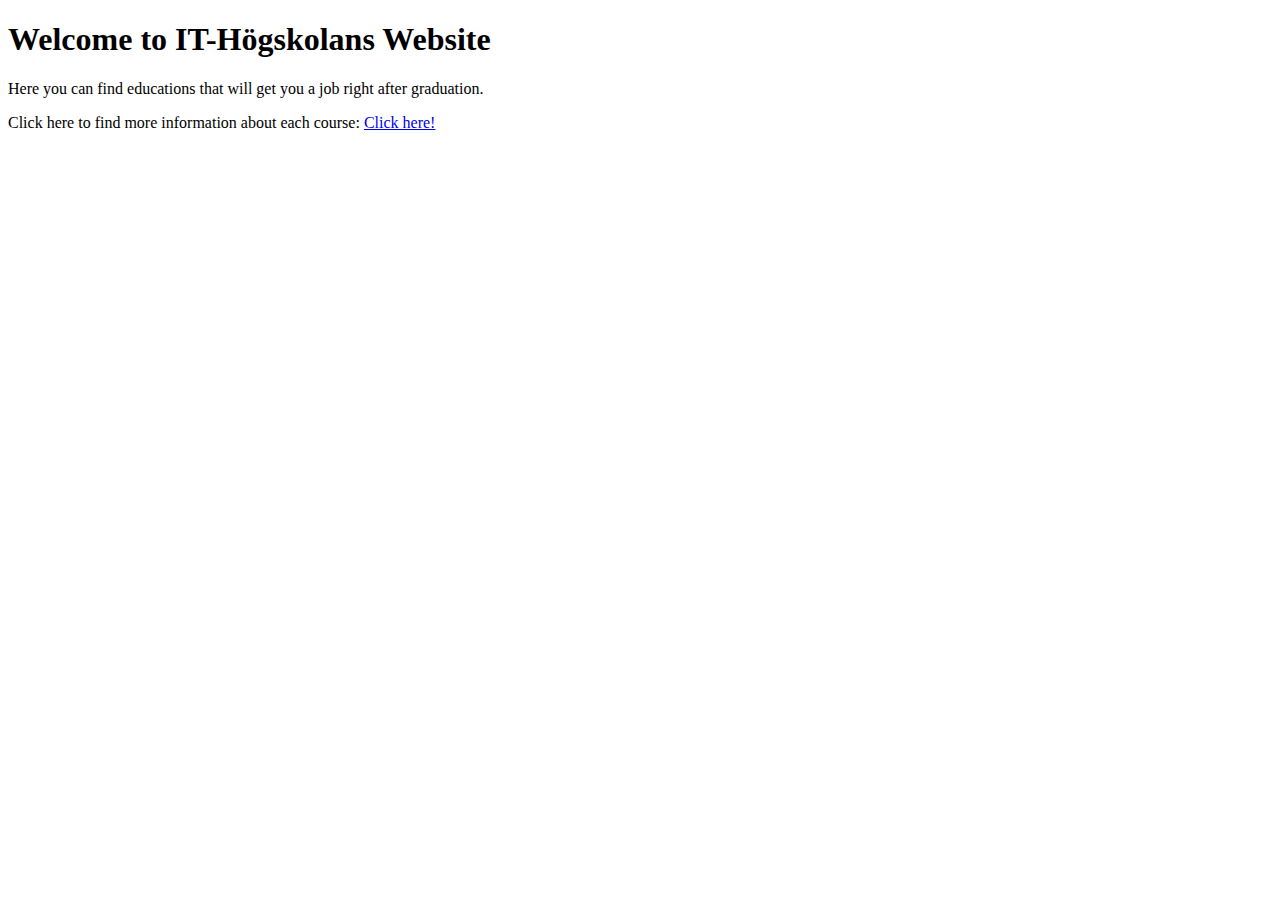
<file: pages/index.html>
<!DOCTYPE html>
<html lang="en">
  <head>
    <meta charset="UTF-8" />
    <meta name="viewport" content="width=device-width, initial-scale=1.0" />
    <title>Övning</title>
  </head>

  <body>

<header>
  <h1>
    Welcome to IT-Högskolans Website
  </h1>
</header>

<main>
<p>Here you can find educations that will get you a job right after graduation.</p>  
</main>

<footer>
Click here to find more information about each course:
<a href="https://www.iths.se/kurstyp/yh-utbildning/">Click here!</a>

</footer>

  </body>
</html>

<!-- Tamaras -->
</file>
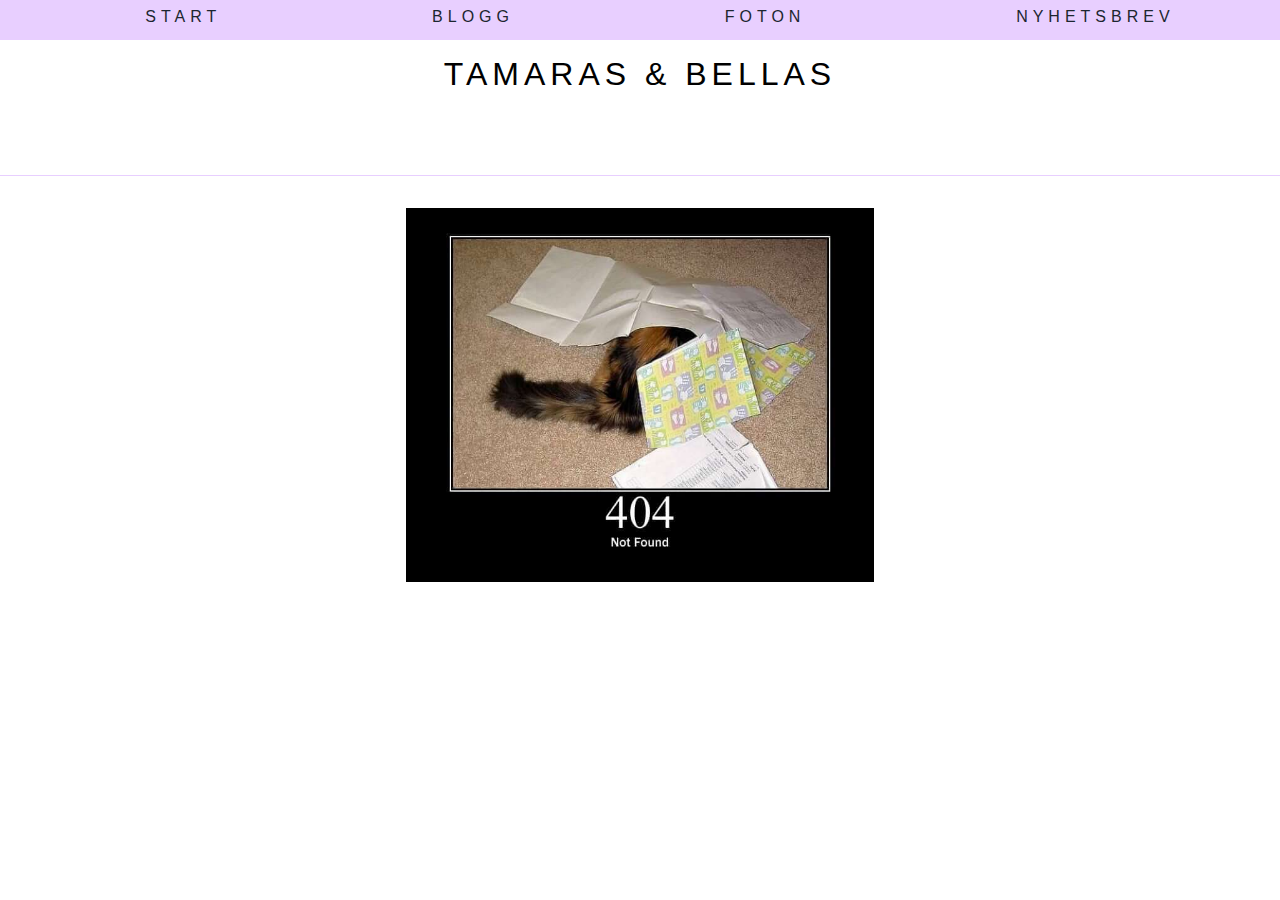
<file: pages/404Page.html>
<!DOCTYPE html>
<html lang="en">
  <head>
    <meta charset="UTF-8" />
    <meta name="viewport" content="width=device-width, initial-scale=1.0" />

    <link href="../index.css" rel="stylesheet" />
    <title>Page not found</title>
  </head>
  <body>
    <header>
      <nav>
        <ul>
          <li>
            <a href="index.html"> Start </a>
          </li>
          <li>
            <a href="BlogPage.html"> Blogg </a>
          </li>
          <li>
            <a href="PhotoPage.html"> Foton </a>
          </li>
          <li>
            <a href="FormsPage.html"> Nyhetsbrev </a>
          </li>
        </ul>
      </nav>
      <h1>Tamaras & Bellas</h1>
    </header>
    <main id="PageNotFound">
      <a href="https://http.cat/status/404">
        <img src="../images/404.jpg" alt="404, cant find page " />
      </a>
    </main>
  </body>
</html>
</file>
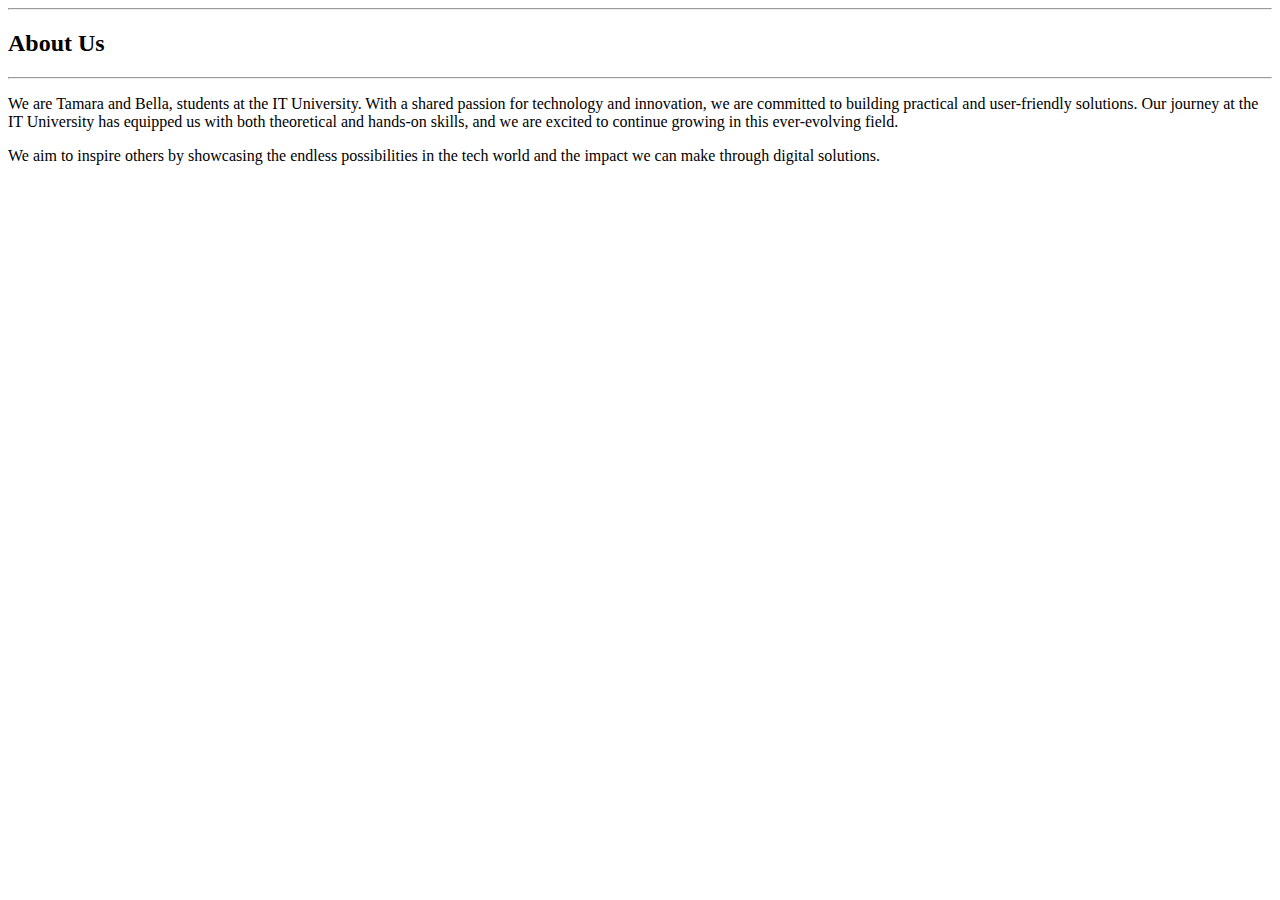
<file: pages/About.html>
<!DOCTYPE html>
<html lang="en">
<head>
    <meta charset="UTF-8">
    <meta name="viewport" content="width=device-width, initial-scale=1.0">
    <title>Document</title>
</head>
<body>
    <section id="about us">
        <hr>
        <h2>About Us</h2>
        <hr>
        <p>We are Tamara and Bella, students at the IT University. With a shared passion for technology and innovation, we are committed to building practical and user-friendly solutions. Our journey at the IT University has equipped us with both theoretical and hands-on skills, and we are excited to continue growing in this ever-evolving field.</p>
        <p>We aim to inspire others by showcasing the endless possibilities in the tech world and the impact we can make through digital solutions.</p>
    </section>
</body>
</html>
</file>
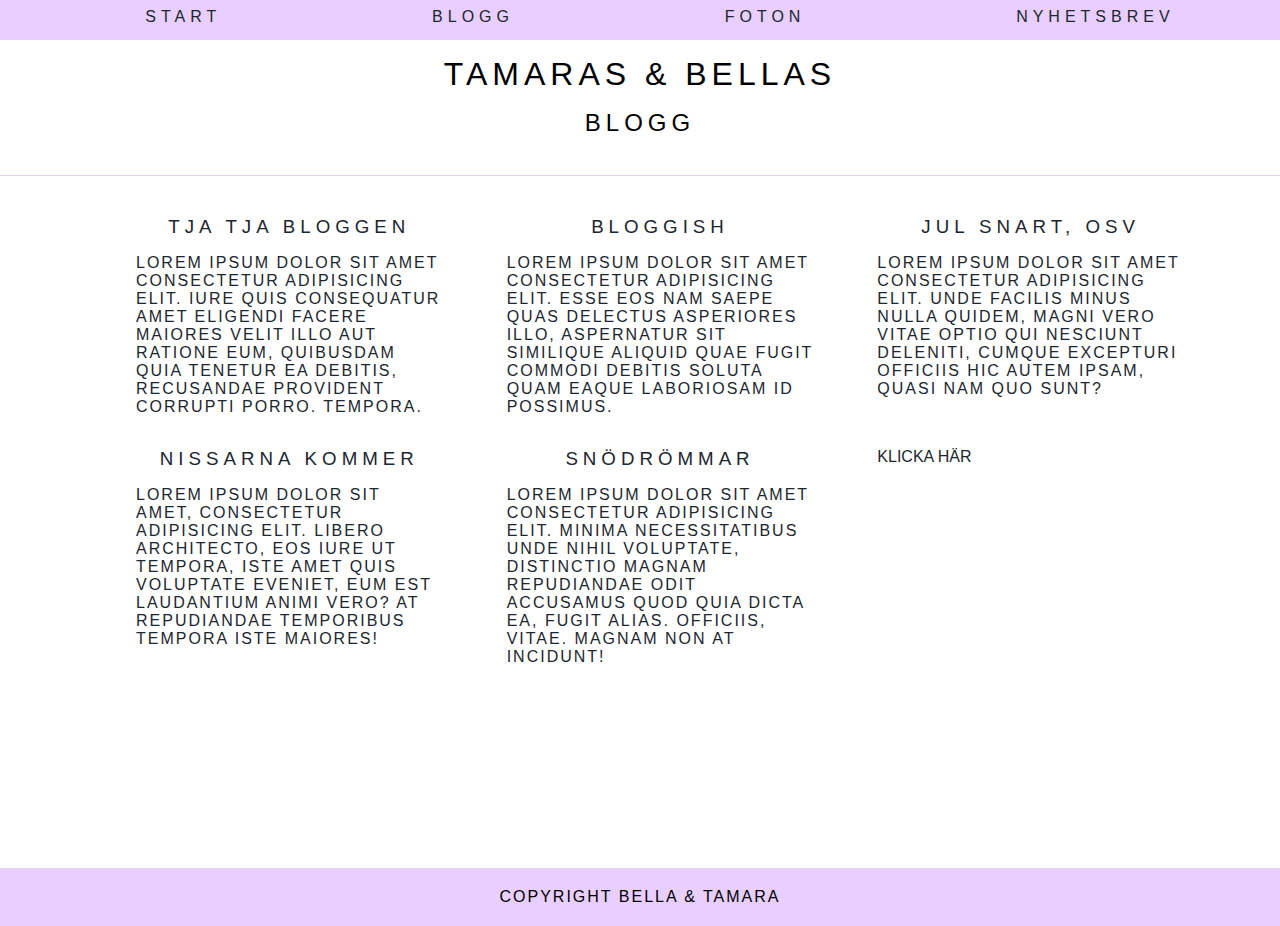
<file: pages/BlogPage.html>
<!DOCTYPE html>
<html lang="en">
  <head>
    <meta charset="UTF-8" />
    <meta name="viewport" content="width=device-width, initial-scale=1.0" />
    <link href="../index.css" rel="stylesheet" />
    <title>Bloggen</title>
  </head>
  <body>
    <header>
      <nav>
        <ul>
          <li>
            <a href="index.html"> Start </a>
          </li>
          <li>
            <a href="BlogPage.html"> Blogg </a>
          </li>
          <li>
            <a href="PhotoPage.html"> Foton </a>
          </li>
          <li>
            <a href="FormsPage.html"> Nyhetsbrev </a>
          </li>
        </ul>
      </nav>
      <h1>Tamaras & Bellas</h1>
      <h2>Blogg</h2>
    </header>
    <main>
      <div id="blogg">
        <ul>
          <li>
            <h3>Tja tja bloggen</h3>
            <p>
              Lorem ipsum dolor sit amet consectetur adipisicing elit. Iure quis
              consequatur amet eligendi facere maiores velit illo aut ratione
              eum, quibusdam quia tenetur ea debitis, recusandae provident
              corrupti porro. Tempora.
            </p>
          </li>
          <li>
            <h3>Bloggish</h3>
            <p>
              Lorem ipsum dolor sit amet consectetur adipisicing elit. Esse eos
              nam saepe quas delectus asperiores illo, aspernatur sit similique
              aliquid quae fugit commodi debitis soluta quam eaque laboriosam id
              possimus.
            </p>
          </li>
          <li>
            <h3>Jul snart, osv</h3>
            <p>
              Lorem ipsum dolor sit amet consectetur adipisicing elit. Unde
              facilis minus nulla quidem, magni vero vitae optio qui nesciunt
              deleniti, cumque excepturi officiis hic autem ipsam, quasi nam quo
              sunt?
            </p>
          </li>
          <li>
            <h3>Nissarna kommer</h3>
            <p>
              Lorem ipsum dolor sit amet, consectetur adipisicing elit. Libero
              architecto, eos iure ut tempora, iste amet quis voluptate eveniet,
              eum est laudantium animi vero? At repudiandae temporibus tempora
              iste maiores!
            </p>
          </li>
          <li>
            <h3>Snödrömmar</h3>
            <p>
              Lorem ipsum dolor sit amet consectetur adipisicing elit. Minima
              necessitatibus unde nihil voluptate, distinctio magnam repudiandae
              odit accusamus quod quia dicta ea, fugit alias. Officiis, vitae.
              Magnam non at incidunt!
            </p>
          </li>
          <li>
            <a href="/pages/404Page.html"> Klicka här </a>
          </li>
        </ul>
      </div>
    </main>

    <footer>
      <p>Copyright Bella & Tamara</p>
    </footer>
  </body>
</html>

<!-- Blogglista: En sida som listar exempel på blogginlägg med rubriker och korta
utdrag. -->
</file>
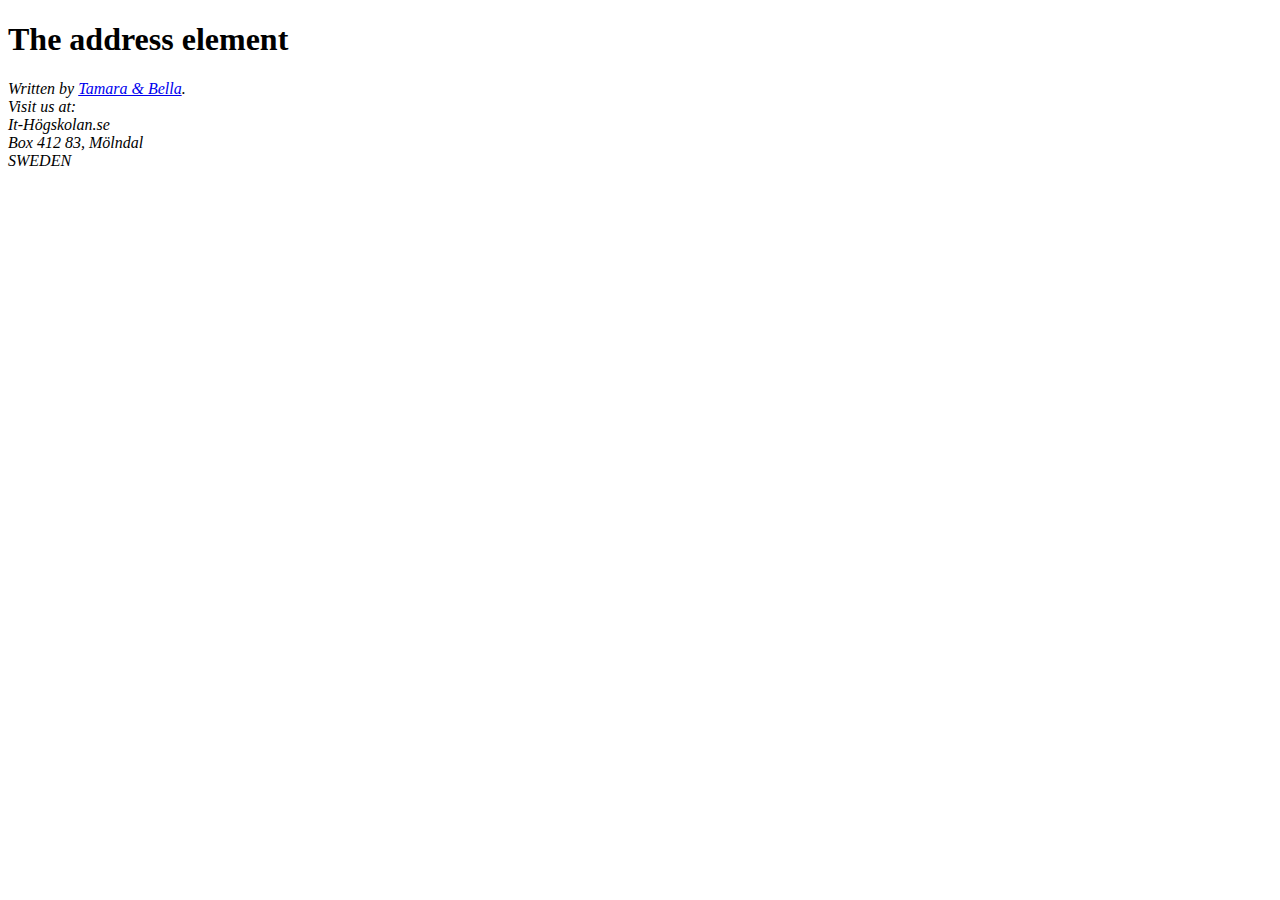
<file: pages/Contact.html>
<!DOCTYPE html>
<html lang="en">
<head>
    <meta charset="UTF-8">
    <meta name="viewport" content="width=device-width, initial-scale=1.0">
    <title>Document</title>
</head>
<body>
    <h1>The address element</h1>

<address>
Written by <a href="Namn">Tamara & Bella</a>.<br> 
Visit us at:<br>
It-Högskolan.se<br>
Box 412 83, Mölndal<br>
SWEDEN
</address>

</body>
</html>
</file>
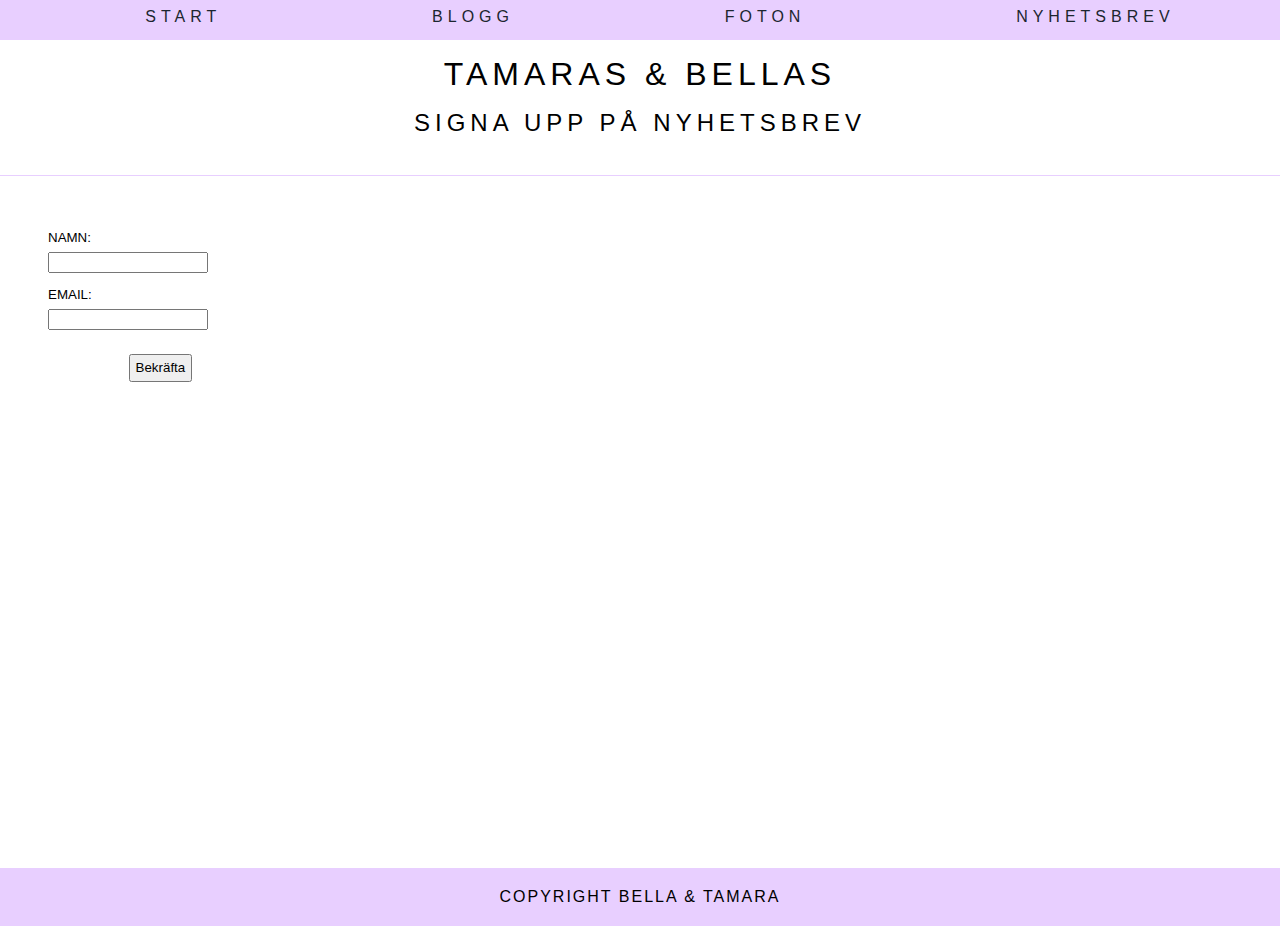
<file: pages/FormsPage.html>
<!DOCTYPE html>
<html lang="en">
  <head>
    <meta charset="UTF-8" />
    <meta name="viewport" content="width=device-width, initial-scale=1.0" />

    <link href="../index.css" rel="stylesheet" />
    <title>Formulär</title>
  </head>
  <body>
    <header>
      <nav>
        <ul>
          <li>
            <a href="index.html"> Start </a>
          </li>
          <li>
            <a href="BlogPage.html"> Blogg </a>
          </li>
          <li>
            <a href="PhotoPage.html"> Foton </a>
          </li>
          <li>
            <a href="FormsPage.html"> Nyhetsbrev </a>
          </li>
        </ul>
      </nav>
      <h1>Tamaras & Bellas</h1>
      <h2>Signa upp på nyhetsbrev</h2>
    </header>
    <main>
      <form>
        <label for="name">Namn:</label>
        <input type="text" id="name" name="name" />
        <label for="mail">Email:</label>
        <input type="email" id="mail" name="mail" />
        <button>Bekräfta</button>
      </form>
    </main>
    <footer>
      <p>Copyright Bella & Tamara</p>
    </footer>
  </body>
</html>
<!-- En sida med ett formulär för att skriva upp sig på ett nyhetsbrev
(använd <form>, <input> och <button>) -->
</file>
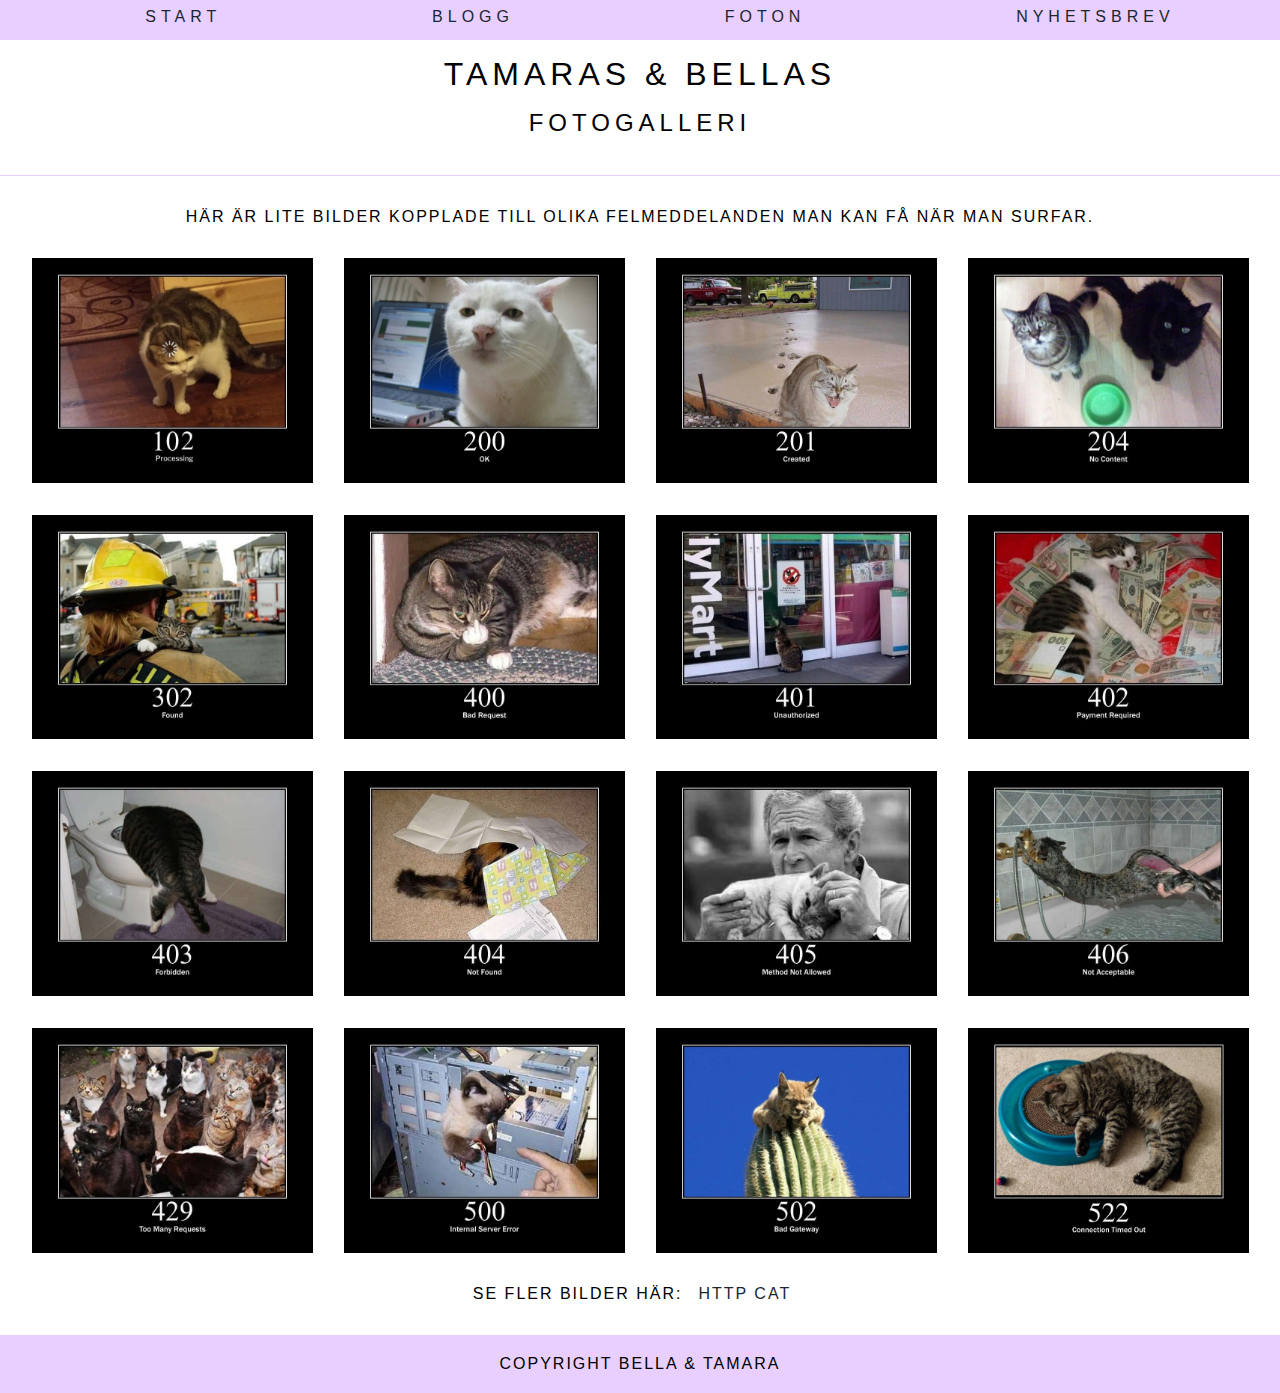
<file: pages/PhotoPage.html>
<!DOCTYPE html>
<html lang="en">
  <head>
    <meta charset="UTF-8" />
    <meta name="viewport" content="width=device-width, initial-scale=1.0" />

    <link href="../index.css" rel="stylesheet" />
    <title>Fotogalleri</title>
  </head>

  <body>
    <header>
      <nav>
        <ul>
          <li>
            <a href="index.html"> Start </a>
          </li>
          <li>
            <a href="BlogPage.html"> Blogg </a>
          </li>
          <li>
            <a href="PhotoPage.html"> Foton </a>
          </li>
          <li>
            <a href="FormsPage.html"> Nyhetsbrev </a>
          </li>
        </ul>
      </nav>
      <h1>Tamaras & Bellas</h1>
      <h2>Fotogalleri</h2>
    </header>
    <main>
      <div class="photosP">
        <p>
          Här är lite bilder kopplade till olika felmeddelanden man kan få när
          man surfar.
        </p>
      </div>
      <div id="photos">
        <img src="../images/102.jpg" alt="" />
        <img src="../images/200.jpg" alt="" />
        <img src="../images/201.jpg" alt="" />
        <img src="../images/204.jpg" alt="" />
        <img src="../images/302.jpg" alt="" />
        <img src="../images/400.jpg" alt="" />
        <img src="../images/401.jpg" alt="" />
        <img src="../images/402.jpg" alt="" />
        <img src="../images/403.jpg" alt="" />
        <img src="../images/404.jpg" alt="" />
        <img src="../images/405.jpg" alt="" />
        <img src="../images/406.jpg" alt="" />
        <img src="../images/429.jpg" alt="" />
        <img src="../images/500.jpg" alt="" />
        <img src="../images/502.jpg" alt="" />
        <img src="../images/522.jpg" alt="" />
      </div>
      <div class="photosP">
        <p>Se fler bilder här:<a href="https://http.cat/">Http Cat</a></p>
      </div>
    </main>
    <footer>
      <p>Copyright Bella & Tamara</p>
    </footer>
  </body>
</html>

<!-- Bellas -->
<!-- Fotogalleri: En sida med bilder (använd <img>-taggen) och tillhörande
bildtexter -->
</file>
<file: index.css>
* {
  box-sizing: border-box;
}

body {
  margin: 0;
  padding: 0;
  min-height: 100%;
  font-family: "Montserrat", "Helvetica Neue", sans-serif;
  text-transform: uppercase;
}

header {
  height: 11rem;
  border-bottom: 1px solid rgb(232, 207, 255);
}

header,
footer,
h1,
h2,
h3 {
  text-align: center;
  letter-spacing: 5px;
  font-weight: 300;
  margin: 0;
}

h1 {
  margin: 1rem;
}

nav {
  height: 2.5rem;
}

nav,
footer {
  /* margin-top: 0; */
  background-color: rgb(232, 207, 255);
}

ul {
  margin: 0;
  display: flex;
  flex-direction: row;
  justify-content: space-around;
}

li,
a {
  margin: 0.5rem 1rem;
  text-decoration: none;
  color: rgb(28, 38, 47);
  list-style-type: none;
}

a:hover {
  font-weight: 600;
}

a:after {
  color: rgb(33, 63, 55);
}

main {
  background-color: white;
  padding: 1rem;
  min-height: calc(100vh - 13rem);
}

#blogg > ul {
  margin: 1rem 3rem;
  /* flex-wrap: wrap; */
  display: grid;
  grid-template-columns: 1fr 1fr 1fr;
}

#PageNotFound {
  text-align: center;
}

.photosP {
  text-align: center;
}

#photos {
  display: grid;
  grid-template-columns: 1fr 1fr 1fr 1fr;
  text-align: center;
}

#photos > img {
  max-width: 90%;
  padding: 0;
  margin: 1rem;
}

form {
  display: flex;
  flex-direction: column;
  margin: 2rem;
  width: 10rem;
}

label {
  font-size: smaller;
  margin: 0.4rem 0;
}

input {
  font-size: smaller;
  margin-bottom: 0.5rem;
}

button {
  padding: 0.3rem;
  margin: 1rem;
  align-self: flex-end;
  /* width: 2rem; */
}

p {
  margin: 1rem;
  letter-spacing: 2px;
}

img {
  padding: 1rem;
  max-width: 40%;
}

footer {
  margin: 0;
  padding: 0.25rem;
}
</file>
